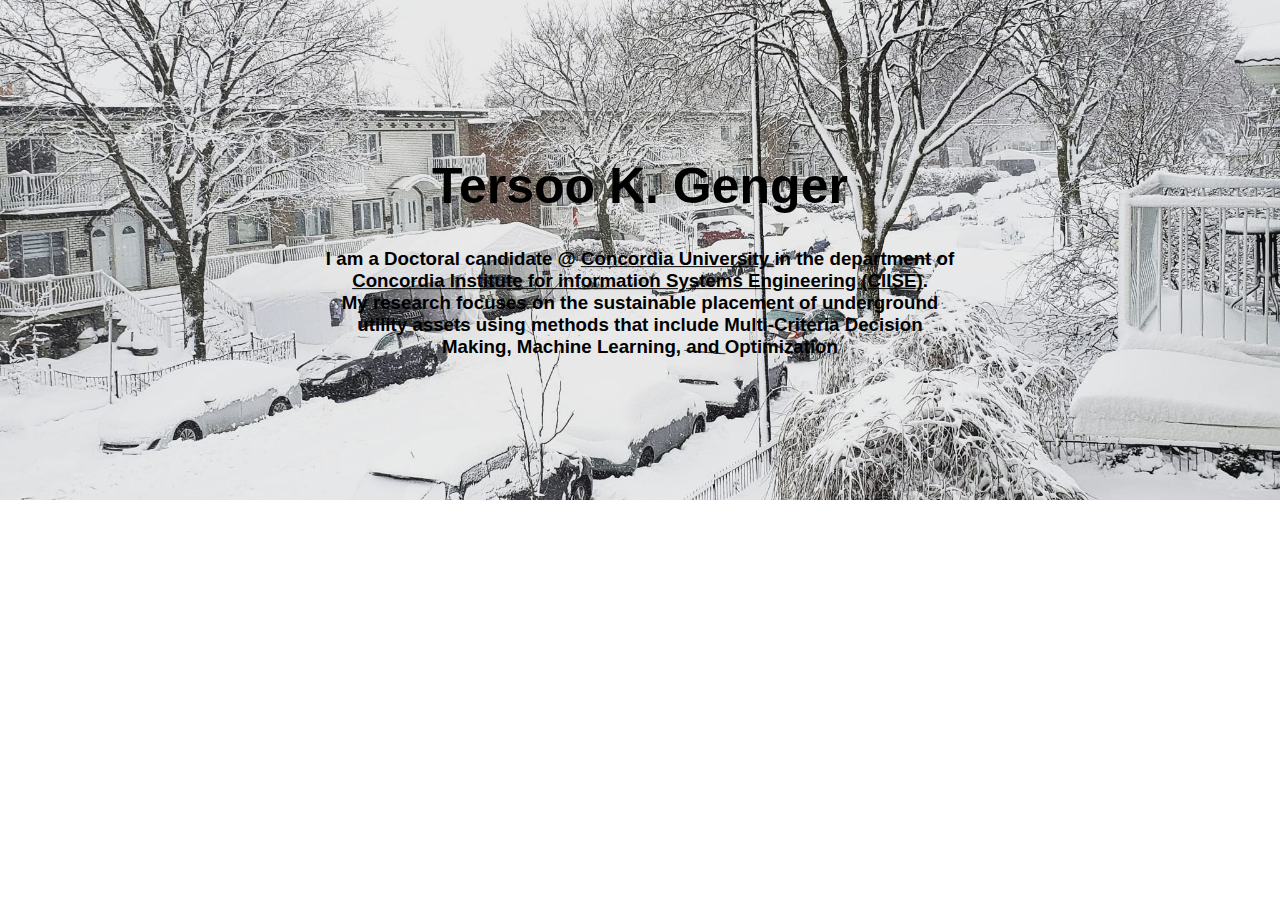
<file: index.html>
<!DOCTYPE html>
<html lang="en">
<head>
    <meta charset="UTF-8">
    <meta name="viewport" content="width=device-width, initial-scale=1.0">
    <title>Title</title>
    <link rel="stylesheet" href="styles.css">

</head>
<body>
<div class="welcome">
  <div class="hero-text">
    <h1 style="font-size:50px">Tersoo K. Genger</h1>
    <h3>I am a Doctoral candidate @ <a href="https://www.concordia.ca/">Concordia University </a> in the department of <a href="https://www.concordia.ca/ginacody/info-systems-eng.html">
        Concordia Institute for information Systems Engineering (CIISE)</a>.<br>
        My research focuses on the sustainable placement of underground utility assets using methods that include Multi-Criteria Decision Making, Machine Learning, and Optimization
    </h3>
      </div>
</div>





</body>
</html>
</file>
<file: styles.css>
* {
  box-sizing: border-box;
}
body {
  margin: 0;
  font-family: Candara, Helvetica, sans-serif;
}

.welcome {
  background-image: url("front_image.jpg");
  background-color: #cccccc;
  height: 500px;
  background-position: center;
  background-repeat: no-repeat;
  background-size: cover;
  position: relative;
}

.hero-text {
  text-align: center;
  position: absolute;
  top: 50%;
  left: 50%;
  transform: translate(-50%, -50%);
  color: black;
}
.section2 {
  background-image: url("front_image.jpg");
  background-color: #cccccc;
  height: 500px;
  background-position: center;
  background-repeat: no-repeat;
  background-size: cover;
  position: relative;
}
a:link {
  color: black

}

a:visited {
  color: black;
  background-color: transparent;
  text-decoration: none;
}
</file>
